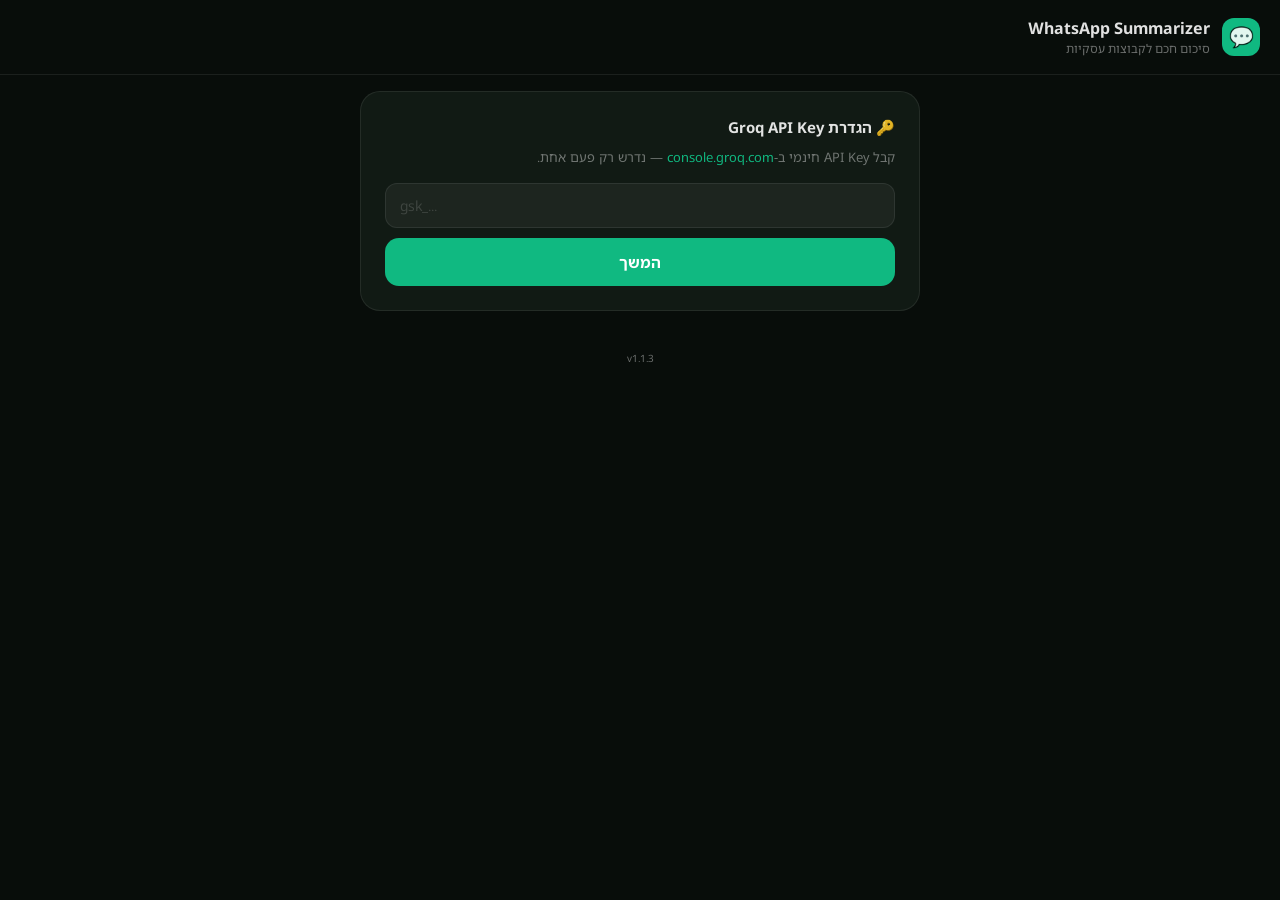
<file: whatsapp-pwa/index.html>
<!DOCTYPE html>
<html lang="he" dir="rtl">
<head>
  <meta charset="UTF-8"/>
  <meta name="viewport" content="width=device-width, initial-scale=1.0, viewport-fit=cover"/>
  <meta name="theme-color" content="#10b981"/>
  <meta name="apple-mobile-web-app-capable" content="yes"/>
  <meta name="apple-mobile-web-app-status-bar-style" content="black-translucent"/>
  <title>WhatsApp Summarizer</title>
  <link rel="manifest" href="/manifest.json"/>
  <link rel="icon" type="image/png" sizes="192x192" href="/icon-192.png"/>
  <link rel="apple-touch-icon" href="/icon-192.png"/>
  <link rel="preconnect" href="https://fonts.googleapis.com"/>
  <link href="https://fonts.googleapis.com/css2?family=Noto+Sans+Hebrew:wght@300;400;600;700&display=swap" rel="stylesheet"/>
  <style>
    *, *::before, *::after { box-sizing: border-box; margin: 0; padding: 0; }

    :root {
      --bg: #080d0a;
      --surface: #111a14;
      --border: rgba(255,255,255,0.08);
      --text: rgba(255,255,255,0.88);
      --muted: rgba(255,255,255,0.4);
      --dim: rgba(255,255,255,0.15);
      --green: #10b981;
      --green-dim: rgba(16,185,129,0.15);
      --green-border: rgba(16,185,129,0.3);
      --red: #ef4444;
      --amber: #f59e0b;
      --purple: #8b5cf6;
      --blue: #3b82f6;
      --orange: #f97316;
    }

    html, body {
      height: 100%;
      background: var(--bg);
      color: var(--text);
      font-family: 'Noto Sans Hebrew', sans-serif;
      font-size: 15px;
      line-height: 1.5;
      -webkit-font-smoothing: antialiased;
    }

    #app { min-height: 100dvh; display: flex; flex-direction: column; }

    /* Header */
    .header {
      padding: 16px 20px;
      padding-top: calc(16px + env(safe-area-inset-top));
      border-bottom: 1px solid var(--border);
      display: flex; align-items: center; gap: 12px;
      background: var(--bg);
      position: sticky; top: 0; z-index: 100;
    }
    .header-icon {
      width: 38px; height: 38px; border-radius: 12px;
      background: var(--green); display: flex; align-items: center;
      justify-content: center; font-size: 20px; flex-shrink: 0;
    }
    .header-title { font-size: 16px; font-weight: 700; color: var(--text); }
    .header-sub { font-size: 12px; color: var(--muted); }
    .header-badge {
      margin-right: auto;
      background: var(--green-dim); border: 1px solid var(--green-border);
      color: var(--green); font-size: 11px; font-weight: 600;
      padding: 2px 10px; border-radius: 999px;
    }

    /* Main */
    .main { flex: 1; padding: 16px 20px; padding-bottom: calc(24px + env(safe-area-inset-bottom)); max-width: 600px; width: 100%; margin: 0 auto; }

    /* API Key setup */
    .setup-card {
      background: var(--surface); border: 1px solid var(--border);
      border-radius: 20px; padding: 24px; margin-bottom: 16px;
    }
    .setup-title { font-size: 15px; font-weight: 700; margin-bottom: 8px; display: flex; align-items: center; gap-8px; gap: 8px; }
    .setup-desc { font-size: 13px; color: var(--muted); margin-bottom: 16px; line-height: 1.6; }
    .setup-link { color: var(--green); text-decoration: none; }

    /* Input */
    .input {
      width: 100%; background: rgba(255,255,255,0.05); border: 1px solid var(--border);
      border-radius: 12px; padding: 12px 14px; font-size: 14px; color: var(--text);
      font-family: inherit; outline: none; transition: border-color 0.2s;
      -webkit-appearance: none;
    }
    .input:focus { border-color: var(--green-border); }
    .input::placeholder { color: var(--dim); }

    /* Button */
    .btn {
      width: 100%; padding: 14px; border-radius: 14px; font-size: 15px;
      font-weight: 700; font-family: inherit; border: none; cursor: pointer;
      transition: all 0.15s; -webkit-tap-highlight-color: transparent;
    }
    .btn-primary { background: var(--green); color: #fff; }
    .btn-primary:active { transform: scale(0.97); background: #0ea271; }
    .btn-primary:disabled { opacity: 0.4; }
    .btn-outline {
      background: transparent; border: 1px solid var(--border);
      color: var(--muted); margin-top: 8px;
    }
    .btn-purple {
      background: rgba(139,92,246,0.15); border: 1px solid rgba(139,92,246,0.3);
      color: #a78bfa;
    }
    .btn-purple:active { transform: scale(0.97); }

    /* Drop zone */
    .drop-zone {
      border: 2px dashed var(--border); border-radius: 20px;
      padding: 40px 20px; text-align: center; cursor: pointer;
      transition: all 0.2s; margin-bottom: 16px; -webkit-tap-highlight-color: transparent;
    }
    .drop-zone.drag { border-color: var(--green); background: var(--green-dim); }
    .drop-zone-icon { font-size: 40px; margin-bottom: 12px; }
    .drop-zone-title { font-size: 14px; font-weight: 600; color: rgba(255,255,255,0.65); margin-bottom: 6px; }
    .drop-zone-sub { font-size: 12px; color: var(--muted); }
    .drop-zone-hint {
      margin-top: 14px; display: inline-block;
      background: rgba(255,255,255,0.04); border: 1px solid var(--border);
      border-radius: 8px; padding: 4px 12px; font-size: 11px; color: var(--dim);
    }

    /* Group card */
    .group-card {
      background: var(--surface); border: 1px solid var(--border);
      border-radius: 16px; padding: 16px; margin-bottom: 10px;
    }
    .group-card-header { display: flex; align-items: center; gap: 10px; margin-bottom: 12px; }
    .group-avatar {
      width: 36px; height: 36px; border-radius: 50%;
      background: var(--green-dim); border: 1px solid var(--green-border);
      display: flex; align-items: center; justify-content: center;
      font-size: 14px; font-weight: 700; color: var(--green); flex-shrink: 0;
    }
    .group-filename { font-size: 11px; color: var(--muted); overflow: hidden; text-overflow: ellipsis; white-space: nowrap; }
    .group-count { font-size: 11px; color: var(--dim); }
    .group-remove { margin-right: auto; color: var(--dim); font-size: 16px; background: none; border: none; cursor: pointer; padding: 4px; }
    .group-remove:active { color: var(--red); }

    /* Badge */
    .badge {
      display: inline-flex; align-items: center;
      padding: 2px 10px; border-radius: 999px; font-size: 11px; font-weight: 600; border: 1px solid;
    }
    .badge-green { background: var(--green-dim); color: var(--green); border-color: var(--green-border); }
    .badge-amber { background: rgba(245,158,11,0.15); color: #fbbf24; border-color: rgba(245,158,11,0.3); }
    .badge-red { background: rgba(239,68,68,0.15); color: #f87171; border-color: rgba(239,68,68,0.3); }
    .badge-blue { background: rgba(59,130,246,0.15); color: #93c5fd; border-color: rgba(59,130,246,0.3); }
    .badge-orange { background: rgba(249,115,22,0.15); color: #fb923c; border-color: rgba(249,115,22,0.3); }
    .badge-purple { background: rgba(139,92,246,0.15); color: #a78bfa; border-color: rgba(139,92,246,0.3); }

    /* Summary */
    .summary-header {
      background: linear-gradient(135deg, rgba(16,185,129,0.2), rgba(20,184,166,0.1));
      border: 1px solid var(--green-border); border-radius: 20px;
      padding: 20px; margin-bottom: 12px;
    }
    .summary-name { font-size: 20px; font-weight: 700; margin-bottom: 4px; }
    .summary-meta { font-size: 12px; color: var(--muted); margin-bottom: 12px; }
    .summary-badges { display: flex; gap: 6px; flex-wrap: wrap; margin-bottom: 12px; }
    .summary-text { font-size: 14px; color: rgba(255,255,255,0.78); line-height: 1.65; }

    .section-card {
      background: var(--surface); border: 1px solid var(--border);
      border-radius: 16px; padding: 16px; margin-bottom: 10px;
    }
    .section-card.urgent { background: rgba(239,68,68,0.08); border-color: rgba(239,68,68,0.25); }
    .section-card.orange { background: rgba(249,115,22,0.07); border-color: rgba(249,115,22,0.2); }
    .section-header { display: flex; align-items: center; gap: 8px; margin-bottom: 12px; }
    .section-icon { font-size: 18px; }
    .section-title { font-size: 14px; font-weight: 700; color: rgba(255,255,255,0.88); flex: 1; }
    .section-count { font-size: 12px; color: var(--muted); }
    .section-empty { font-size: 12px; color: var(--dim); font-style: italic; }
    .section-list { list-style: none; display: flex; flex-direction: column; gap: 8px; }
    .section-item { display: flex; gap: 8px; font-size: 13px; color: rgba(255,255,255,0.72); line-height: 1.55; }
    .section-dot { width: 6px; height: 6px; border-radius: 50%; flex-shrink: 0; margin-top: 6px; }

    /* Trend chart */
    .chart { display: flex; align-items: flex-end; gap: 6px; height: 64px; margin-top: 4px; }
    .chart-col { flex: 1; display: flex; flex-direction: column; align-items: center; gap: 4px; height: 100%; justify-content: flex-end; }
    .chart-count { font-size: 10px; color: var(--muted); }
    .chart-bar { width: 100%; border-radius: 4px 4px 0 0; min-height: 4px; }
    .chart-label { font-size: 9px; color: var(--dim); }

    /* Top senders */
    .sender-row { display: flex; align-items: center; gap: 8px; margin-bottom: 8px; }
    .sender-rank { font-size: 11px; color: var(--muted); width: 16px; text-align: left; }
    .sender-name { font-size: 13px; color: rgba(255,255,255,0.78); width: 110px; overflow: hidden; text-overflow: ellipsis; white-space: nowrap; flex-shrink: 0; }
    .sender-bar-bg { flex: 1; height: 6px; background: rgba(255,255,255,0.07); border-radius: 999px; overflow: hidden; }
    .sender-bar { height: 100%; border-radius: 999px; background: linear-gradient(90deg, #10b981, #14b8a6); }
    .sender-count { font-size: 11px; color: var(--muted); width: 28px; text-align: left; }

    /* Cross */
    .cross-topic { border-right: 2px solid rgba(139,92,246,0.4); padding-right: 12px; margin-bottom: 14px; }
    .cross-topic-title { font-size: 14px; font-weight: 600; margin-bottom: 4px; }
    .cross-topic-badges { display: flex; gap: 4px; flex-wrap: wrap; margin-bottom: 4px; }
    .cross-topic-insight { font-size: 12px; color: var(--muted); }

    /* Nav back */
    .nav-back { display: flex; align-items: center; justify-content: space-between; margin-bottom: 16px; }
    .back-btn { font-size: 14px; color: var(--muted); background: none; border: none; cursor: pointer; font-family: inherit; padding: 4px; }
    .back-btn:active { color: var(--text); }
    .export-btn {
      display: flex; align-items: center; gap: 6px;
      padding: 8px 16px; border-radius: 12px; font-size: 13px; font-weight: 600;
      background: var(--green-dim); border: 1px solid var(--green-border);
      color: var(--green); cursor: pointer; font-family: inherit;
    }
    .export-btn:active { background: rgba(16,185,129,0.25); }

    /* Loading spinner */
    .spinner { display: inline-block; width: 16px; height: 16px; border: 2px solid rgba(255,255,255,0.2); border-top-color: #fff; border-radius: 50%; animation: spin 0.7s linear infinite; vertical-align: middle; margin-left: 6px; }
    @keyframes spin { to { transform: rotate(360deg); } }

    /* Toast */
    .toast {
      position: fixed; bottom: calc(24px + env(safe-area-inset-bottom)); left: 50%; transform: translateX(-50%);
      background: #1a2e24; border: 1px solid var(--green-border); color: var(--green);
      padding: 10px 20px; border-radius: 999px; font-size: 13px; font-weight: 600;
      z-index: 999; white-space: nowrap; opacity: 0; transition: opacity 0.3s;
      pointer-events: none; direction: ltr; unicode-bidi: plaintext;
    }
    .toast.show { opacity: 1; }

    /* Summary ready card */
    .ready-card {
      background: var(--green-dim); border: 1px solid var(--green-border);
      border-radius: 14px; padding: 14px 16px; margin-bottom: 8px; cursor: pointer;
      transition: background 0.15s; -webkit-tap-highlight-color: transparent;
    }
    .ready-card:active { background: rgba(16,185,129,0.22); }
    .ready-card-row { display: flex; align-items: center; justify-content: space-between; }
    .ready-card-name { font-size: 14px; font-weight: 600; }
    .ready-card-arrow { color: var(--green); font-size: 13px; }
    .ready-card-preview { font-size: 12px; color: var(--muted); margin-top: 4px; overflow: hidden; text-overflow: ellipsis; display: -webkit-box; -webkit-line-clamp: 2; -webkit-box-orient: vertical; }

    .cross-ready-card {
      background: rgba(139,92,246,0.1); border: 1px solid rgba(139,92,246,0.25);
      border-radius: 14px; padding: 14px 16px; margin-bottom: 8px; cursor: pointer;
      -webkit-tap-highlight-color: transparent;
    }
    .cross-ready-card:active { background: rgba(139,92,246,0.2); }

    .section-sep { font-size: 12px; font-weight: 700; color: var(--muted); margin: 12px 0 8px; }

    input[type="file"] { display: none; }
    input[type="password"] { direction: ltr; text-align: left; }
  </style>
</head>
<body>
<div id="app"></div>
<div class="toast" id="toast"></div>
<input type="file" id="file-input" accept=".zip,.txt" multiple/>

<script>
// ── State ────────────────────────────────────────────────────────────────────
const state = {
  view: "home",       // home | summary | cross
  apiKey: localStorage.getItem("groq_key") || "",
  groups: [],
  summaries: {},
  crossResult: null,
  activeGroupId: null,
  processing: false,
  crossLoading: false,
  progress: {},
};

// ── ZIP Parser (Central Directory based) ─────────────────────────────────────
async function extractTxtFromZip(arrayBuffer) {
  const bytes = new Uint8Array(arrayBuffer);
  const dec = new TextDecoder("utf-8");
  const files = [];

  // Find End of Central Directory (search from end)
  let eocdPos = -1;
  for (let i = bytes.length - 22; i >= 0 && i >= bytes.length - 65557; i--) {
    if (bytes[i]===0x50 && bytes[i+1]===0x4B && bytes[i+2]===0x05 && bytes[i+3]===0x06) {
      eocdPos = i; break;
    }
  }
  if (eocdPos === -1) return files;

  const cdOffset = bytes[eocdPos+16]|(bytes[eocdPos+17]<<8)|(bytes[eocdPos+18]<<16)|(bytes[eocdPos+19]<<24);
  const cdCount = bytes[eocdPos+10]|(bytes[eocdPos+11]<<8);

  // Read Central Directory entries
  let pos = cdOffset;
  for (let e = 0; e < cdCount; e++) {
    if (pos+46 > bytes.length) break;
    if (!(bytes[pos]===0x50 && bytes[pos+1]===0x4B && bytes[pos+2]===0x01 && bytes[pos+3]===0x02)) break;

    const method = bytes[pos+10]|(bytes[pos+11]<<8);
    const cSize = bytes[pos+20]|(bytes[pos+21]<<8)|(bytes[pos+22]<<16)|(bytes[pos+23]<<24);
    const uSize = bytes[pos+24]|(bytes[pos+25]<<8)|(bytes[pos+26]<<16)|(bytes[pos+27]<<24);
    const fnLen = bytes[pos+28]|(bytes[pos+29]<<8);
    const exLen = bytes[pos+30]|(bytes[pos+31]<<8);
    const cmLen = bytes[pos+32]|(bytes[pos+33]<<8);
    const localOffset = bytes[pos+42]|(bytes[pos+43]<<8)|(bytes[pos+44]<<16)|(bytes[pos+45]<<24);
    const fname = dec.decode(bytes.slice(pos+46, pos+46+fnLen));

    pos += 46 + fnLen + exLen + cmLen;

    if (!fname.toLowerCase().endsWith(".txt")) continue;

    // Read data from local file header
    const lh = localOffset;
    const lhFnLen = bytes[lh+26]|(bytes[lh+27]<<8);
    const lhExLen = bytes[lh+28]|(bytes[lh+29]<<8);
    const dataStart = lh + 30 + lhFnLen + lhExLen;
    const raw = bytes.slice(dataStart, dataStart + cSize);

    if (method === 0) {
      files.push({ filename: fname, content: dec.decode(raw) });
    } else if (method === 8) {
      try {
        const ds = new DecompressionStream("deflate-raw");
        const writer = ds.writable.getWriter();
        writer.write(raw); writer.close();
        const chunks = []; const reader = ds.readable.getReader();
        while (true) { const {done, value} = await reader.read(); if (done) break; chunks.push(value); }
        const total = chunks.reduce((s,c)=>s+c.length,0);
        const result = new Uint8Array(total); let off=0;
        for (const c of chunks) { result.set(c,off); off+=c.length; }
        files.push({ filename: fname, content: dec.decode(result) });
      } catch(err) { console.warn("Failed to decompress:", fname, err); }
    }
  }
  return files;
}

function base64ToArrayBuffer(base64) {
  const binary = atob(base64);
  const bytes = new Uint8Array(binary.length);
  for (let i = 0; i < binary.length; i++) bytes[i] = binary.charCodeAt(i);
  return bytes.buffer;
}

// ── WhatsApp Parser ───────────────────────────────────────────────────────────
function parseWhatsApp(text) {
  const lines = text.split("\n");
  const msgs = [];
  const msgRe = /^(\d{1,2}[\/\.]\d{1,2}[\/\.]\d{2,4}),?\s+(\d{1,2}:\d{2}(?::\d{2})?(?:\s?[AP]M)?)\s*[-–]\s+([^:]+?):\s+(.+)$/;
  const sysRe = /^(\d{1,2}[\/\.]\d{1,2}[\/\.]\d{2,4}),?\s+(\d{1,2}:\d{2})/;
  for (const line of lines) {
    const m = msgRe.exec(line.trim());
    if (m) msgs.push({ date:m[1], time:m[2], sender:m[3].trim(), text:m[4] });
    else if (msgs.length&&line.trim()&&!sysRe.test(line.trim()))
      msgs[msgs.length-1].text += " "+line.trim();
  }
  return msgs;
}

function getTopSenders(messages, n=5) {
  const c = {};
  for (const m of messages) c[m.sender]=(c[m.sender]||0)+1;
  return Object.entries(c).sort((a,b)=>b[1]-a[1]).slice(0,n).map(([name,count])=>({name,count}));
}

function parseDate(s) {
  const p = s.split(/[\/\.]/);
  if (p.length<3) return null;
  let [d,mo,y]=p; if(y.length===2) y="20"+y;
  return new Date(+y,+mo-1,+d);
}

function getWeeklyBuckets(messages) {
  const b={};
  for (const m of messages) {
    const d=parseDate(m.date); if(!d) continue;
    const mon=new Date(d); mon.setDate(d.getDate()-((d.getDay()+6)%7));
    const k=mon.toISOString().slice(0,10);
    if(!b[k])b[k]=[];b[k].push(m);
  }
  return Object.entries(b).sort((a,b)=>a[0]>b[0]?1:-1).map(([week,msgs])=>({week,msgs,count:msgs.length}));
}

function detectSilence(messages) {
  if (messages.length<20) return [];
  const mid=Math.floor(messages.length/2);
  const first=messages.slice(0,mid), second=messages.slice(mid);
  const fs=new Set(first.map(m=>m.sender)), ss=new Set(second.map(m=>m.sender));
  const c={};
  for(const m of first) c[m.sender]=(c[m.sender]||0)+1;
  return [...fs].filter(s=>!ss.has(s)&&c[s]>=3)
    .sort((a,b)=>c[b]-c[a]).slice(0,5).map(s=>({name:s,messagesBefore:c[s]}));
}

// ── Groq API ──────────────────────────────────────────────────────────────────
async function callGroq(system, user, key) {
  const res = await fetch("https://api.groq.com/openai/v1/chat/completions", {
    method: "POST",
    headers: { "Content-Type":"application/json", "Authorization":`Bearer ${key}` },
    body: JSON.stringify({
      model: "llama-3.3-70b-versatile",
      temperature: 0.3,
      max_tokens: 1500,
      messages: [{ role:"system", content:system }, { role:"user", content:user }]
    })
  });
  if (!res.ok) {
    const msgs = { 401: "API Key לא תקין — בדוק את המפתח", 413: "הצ׳אט ארוך מדי — מקצר ומנסה שוב", 429: "חריגה ממגבלת בקשות — נסה שוב בעוד דקה", 500: "שגיאה בשרת Groq — נסה שוב" };
    throw new Error(msgs[res.status] || `שגיאת Groq: ${res.status}`);
  }
  const data = await res.json();
  return data.choices?.[0]?.message?.content || "{}";
}

function chunkMessages(messages, maxChars=5500) {
  const chunks = []; let chunk = [], len = 0;
  for (const m of messages) {
    const line = `[${m.date} ${m.time}] ${m.sender}: ${m.text}`;
    if (len + line.length > maxChars && chunk.length) {
      chunks.push(chunk); chunk = []; len = 0;
    }
    chunk.push(m); len += line.length + 1;
  }
  if (chunk.length) chunks.push(chunk);
  return chunks;
}

async function summarizeGroup(group) {
  const topSenders = getTopSenders(group.messages);
  const weekly = getWeeklyBuckets(group.messages).slice(-4).map(b=>`שבוע ${b.week}: ${b.count} הודעות`).join(", ");
  const chunks = chunkMessages(group.messages);

  const sysChunk = `אתה מנתח שיחות WhatsApp לאנשי עסקים. ענה בעברית בלבד. החזר JSON בלבד ללא backticks ולא כלום אחר.
{"summary":"תקציר 2-3 משפטים","actionItems":["..."],"openQuestions":["..."],"businessInsights":["..."],"keyDecisions":["..."],"mood":"חיובי/ניטרלי/מתוח","urgentItems":["..."],"trends":["..."],"brokenPromises":["..."],"recurringProblems":["..."]}`;

  const sysMerge = `אתה ממזג סיכומי חלקים של שיחת WhatsApp לסיכום אחד מקיף. ענה בעברית בלבד. החזר JSON בלבד ללא backticks ולא כלום אחר.
{"summary":"תקציר 3-5 משפטים","actionItems":["..."],"openQuestions":["..."],"businessInsights":["..."],"keyDecisions":["..."],"mood":"חיובי/ניטרלי/מתוח","urgentItems":["..."],"trends":["מגמה 1","מגמה 2"],"brokenPromises":["הבטחה שלא קוימה"],"recurringProblems":["בעיה חוזרת"]}`;

  const parseResult = (txt) => {
    try { return JSON.parse(txt.replace(/```json|```/g,"").trim()); }
    catch { return { summary:txt, actionItems:[], openQuestions:[], businessInsights:[], trends:[], brokenPromises:[], recurringProblems:[] }; }
  };

  if (chunks.length === 1) {
    const chatText = chunks[0].map(m=>`[${m.date} ${m.time}] ${m.sender}: ${m.text}`).join("\n");
    const user = `קבוצה: "${group.name}" | נושא: ${group.context||"כללי"} | דגש: ${group.focus||"הכל"}
סה"כ: ${group.messages.length} הודעות | טופ: ${topSenders.map(s=>`${s.name}(${s.count})`).join(", ")}
נפח שבועי: ${weekly}
${chatText}`;
    return parseResult(await callGroq(sysChunk, user, state.apiKey));
  }

  // Multiple chunks: summarize each, then merge
  state.progress[group.id] = `מנתח... (0/${chunks.length} חלקים)`;
  render();
  const partials = [];
  for (let i = 0; i < chunks.length; i++) {
    const chatText = chunks[i].map(m=>`[${m.date} ${m.time}] ${m.sender}: ${m.text}`).join("\n");
    const user = `קבוצה: "${group.name}" | חלק ${i+1}/${chunks.length}
${chatText}`;
    partials.push(parseResult(await callGroq(sysChunk, user, state.apiKey)));
    state.progress[group.id] = `מנתח... (${i+1}/${chunks.length} חלקים)`;
    render();
  }

  // Merge all partial summaries
  state.progress[group.id] = "ממזג סיכומים...";
  render();
  const mergeInput = `קבוצה: "${group.name}" | נושא: ${group.context||"כללי"} | דגש: ${group.focus||"הכל"}
סה"כ: ${group.messages.length} הודעות | טופ: ${topSenders.map(s=>`${s.name}(${s.count})`).join(", ")}
נפח שבועי: ${weekly}

סיכומי חלקים:
${partials.map((p,i) => `חלק ${i+1}: ${JSON.stringify(p)}`).join("\n")}`;

  return parseResult(await callGroq(sysMerge, mergeInput, state.apiKey));
}

async function runCrossAnalysis() {
  const readyGroups = state.groups.filter(g=>state.summaries[g.id]);
  const input = readyGroups.map(g=>({
    name: g.name,
    summary: state.summaries[g.id]?.summary||"",
    actionItems: state.summaries[g.id]?.actionItems||[],
    businessInsights: state.summaries[g.id]?.businessInsights||[],
    trends: state.summaries[g.id]?.trends||[],
    brokenPromises: state.summaries[g.id]?.brokenPromises||[],
  }));
  const sys = `אתה מנתח תבניות חוצות-קבוצות. ענה בעברית בלבד. החזר JSON בלבד ללא backticks.
{"crossTopics":[{"topic":"נושא","groups":["..."],"insight":"..."}],"systemicProblems":["..."],"opportunities":["..."],"peopleInMultipleGroups":[{"name":"...","groups":["..."],"context":"..."}],"executiveSummary":"3 משפטים"}`;
  const txt = await callGroq(sys, `נתח: ${JSON.stringify(input,null,2)}`, state.apiKey);
  try { return JSON.parse(txt.replace(/```json|```/g,"").trim()); }
  catch { return { crossTopics:[], systemicProblems:[], opportunities:[], executiveSummary:txt }; }
}

// ── File Processing ───────────────────────────────────────────────────────────
async function processFile(file) {
  const process = (text, fname) => {
    const messages = parseWhatsApp(text);
    if (!messages.length) return;
    state.groups.push({
      id: `${fname}-${Date.now()}-${Math.random()}`,
      filename: file.name || fname,
      messages, messageCount: messages.length,
      topSenders: getTopSenders(messages),
      weeklyBuckets: getWeeklyBuckets(messages),
      silent: detectSilence(messages),
      name: (file.name||fname).replace(/\.(zip|txt)$/i,"").replace(/[_-]/g," "),
      context: "", focus: ""
    });
  };
  if ((file.name||"").toLowerCase().endsWith(".zip")) {
    const buf = await file.arrayBuffer();
    (await extractTxtFromZip(buf)).forEach(t=>process(t.content, t.filename));
  } else {
    process(await file.text(), file.name||"chat.txt");
  }
}

async function processBase64(base64, fileName) {
  const buf = base64ToArrayBuffer(base64);
  const isZip = fileName.toLowerCase().endsWith(".zip");
  if (isZip) {
    const txtFiles = await extractTxtFromZip(buf);
    if (!txtFiles.length) { showToast(`ZIP: 0 txt files found (${buf.byteLength} bytes)`); render(); return; }
    let debugLog = `ZIP: ${txtFiles.length} txt, ${buf.byteLength}b`;
    txtFiles.forEach(t => {
      const messages = parseWhatsApp(t.content);
      debugLog += ` | ${t.filename}: ${t.content.length}ch → ${messages.length}msg`;
      if (!messages.length) return;
      state.groups.push({
        id: `${fileName}-${Date.now()}-${Math.random()}`,
        filename: fileName, messages, messageCount: messages.length,
        topSenders: getTopSenders(messages), weeklyBuckets: getWeeklyBuckets(messages),
        silent: detectSilence(messages),
        name: fileName.replace(/\.(zip|txt)$/i,"").replace(/[_-]/g," "),
        context: "", focus: ""
      });
    });
    showToast(debugLog);
    render(); return;
  } else {
    const text = new TextDecoder("utf-8").decode(buf);
    const messages = parseWhatsApp(text);
    if (!messages.length) { showToast(`TXT: ${text.length}ch, 0 messages. First 100: ${text.slice(0,100)}`); render(); return; }
    if (messages.length) {
      state.groups.push({
        id: `${fileName}-${Date.now()}`,
        filename: fileName, messages, messageCount: messages.length,
        topSenders: getTopSenders(messages), weeklyBuckets: getWeeklyBuckets(messages),
        silent: detectSilence(messages),
        name: fileName.replace(/\.(zip|txt)$/i,"").replace(/[_-]/g," "),
        context: "", focus: ""
      });
    }
  }
  showToast(`✓ ${fileName} התקבל`);
  render();
}

// ── Toast ─────────────────────────────────────────────────────────────────────
function showToast(msg, duration=4000) {
  const t = document.getElementById("toast");
  t.style.whiteSpace = msg.length > 60 ? "normal" : "nowrap";
  t.style.maxWidth = "90vw";
  t.style.textAlign = "center";
  t.textContent = msg; t.classList.add("show");
  clearTimeout(t._timer);
  t._timer = setTimeout(()=>t.classList.remove("show"), duration);
}

// ── Render ────────────────────────────────────────────────────────────────────
function render() {
  const app = document.getElementById("app");
  if (state.view === "summary") { renderSummary(app); return; }
  if (state.view === "cross") { renderCross(app); return; }
  renderHome(app);
}

function renderHome(app) {
  const readyCount = Object.keys(state.summaries).length;
  const hasGroups = state.groups.length > 0;

  app.innerHTML = `
    <div class="header">
      <div class="header-icon">💬</div>
      <div>
        <div class="header-title">WhatsApp Summarizer</div>
        <div class="header-sub">סיכום חכם לקבוצות עסקיות</div>
      </div>
      ${readyCount>0?`<div class="header-badge">${readyCount} מוכנים</div>`:""}
    </div>
    <div class="main">
      ${!state.apiKey ? renderSetup() : ""}
      ${state.apiKey ? renderKeyReady() : ""}
      ${state.apiKey ? renderDropZone() : ""}
      ${hasGroups ? renderGroups() : ""}
      ${readyCount>0 ? renderReadyList() : ""}
      ${!hasGroups && state.apiKey ? `<div style="text-align:center;padding:32px 0;color:var(--muted);font-size:13px;">
        <div style="margin-bottom:8px;">ייצא קבוצה מוואצאפ ושתף לאפליקציה</div>
        <div style="font-size:11px;">פתח קבוצה → ⋮ → ייצוא צ׳אט → ללא מדיה</div>
      </div>` : ""}
      <div style="text-align:center;padding:24px 0 8px;font-size:10px;color:var(--muted)">v1.1.3</div>
    </div>`;

  bindHomeEvents();
}

function renderSetup() {
  return `<div class="setup-card">
    <div class="setup-title">🔑 הגדרת Groq API Key</div>
    <div class="setup-desc">
      קבל API Key חינמי ב-<a class="setup-link" href="https://console.groq.com/keys" target="_blank">console.groq.com</a> — נדרש רק פעם אחת.
    </div>
    <input class="input" id="api-key-input" type="password" placeholder="gsk_..." value="${state.apiKey}" dir="ltr"/>
    <div style="height:10px"></div>
    <button class="btn btn-primary" id="save-key-btn">המשך</button>
  </div>`;
}

function renderKeyReady() {
  return `<div class="setup-card" style="padding:14px 18px;display:flex;align-items:center;justify-content:space-between">
    <div style="font-size:13px;color:var(--green)">🔑 API Key מוגדר</div>
    <div style="display:flex;gap:6px">
      <button class="btn-outline" id="share-key-btn" style="padding:6px 12px;border-radius:10px;font-size:12px;font-family:inherit;cursor:pointer;background:transparent;border:1px solid var(--border);color:var(--muted)">📲 קישור למכשיר אחר</button>
      <button class="btn-outline" id="change-key-btn" style="padding:6px 12px;border-radius:10px;font-size:12px;font-family:inherit;cursor:pointer;background:transparent;border:1px solid var(--border);color:var(--dim)">שנה</button>
    </div>
  </div>`;
}

function renderDropZone() {
  return `<div class="drop-zone" id="drop-zone">
    <div class="drop-zone-icon">📁</div>
    <div class="drop-zone-title">גרור קבצים או לחץ לבחירה</div>
    <div class="drop-zone-sub">ZIP או TXT מוואצאפ · מספר קבצים</div>
    <div class="drop-zone-hint">פתח קבוצה ← ⋮ ← ייצוא צ׳אט ← ללא מדיה</div>
  </div>`;
}

function renderGroups() {
  const groupsHtml = state.groups.map(g => {
    const st = state.progress[g.id];
    const badge = st ? (st.includes("✓")?`<span class="badge badge-green">${st}</span>`:st.includes("❌")?`<span class="badge badge-red">${st}</span>`:`<span class="badge badge-amber">${st}</span>`) : "";
    const hasSummary = !!state.summaries[g.id];
    return `<div class="group-card">
      <div class="group-card-header">
        <div class="group-avatar">${(g.name||g.filename).charAt(0).toUpperCase()}</div>
        <div style="flex:1;min-width:0">
          <div class="group-filename">${g.filename}</div>
          <div class="group-count">${g.messageCount} הודעות${g.silent?.length?` · 🔇 ${g.silent.length} נעלמו`:""}</div>
        </div>
        ${badge}
        <button class="group-remove" data-remove="${g.id}">✕</button>
      </div>
      <input class="input" style="margin-bottom:8px" data-field="name" data-id="${g.id}" placeholder="שם הקבוצה" value="${g.name||""}" />
      <input class="input" style="margin-bottom:8px" data-field="context" data-id="${g.id}" placeholder="הקשר / נושא (לקוחות, ספקים, צוות...)" value="${g.context||""}" />
      <input class="input" data-field="focus" data-id="${g.id}" placeholder="מה לשים דגש? (הזדמנויות, בעיות...)" value="${g.focus||""}" />
      ${hasSummary?`<button class="btn btn-outline" style="margin-top:10px" data-view="${g.id}">📋 צפה בסיכום ←</button>`:""}
    </div>`;
  }).join("");

  const readyCount = Object.keys(state.summaries).length;
  return `
    <div>
      <div style="display:flex;align-items:center;justify-content:space-between;margin-bottom:10px">
        <div style="font-size:13px;font-weight:700;color:var(--muted)">קבוצות (${state.groups.length})</div>
        <button style="font-size:12px;color:var(--dim);background:none;border:none;cursor:pointer" id="clear-all">נקה הכל</button>
      </div>
      ${groupsHtml}
      <button class="btn btn-primary" id="run-btn" ${state.processing||!state.groups.length?"disabled":""} style="margin-top:4px">
        ${state.processing?`<span class="spinner"></span> מנתח...`:`✨ סכם ${state.groups.length} קבוצה${state.groups.length!==1?"ות":""}`}
      </button>
      ${readyCount>=2?`<button class="btn btn-purple" id="cross-btn" style="margin-top:8px" ${state.crossLoading?"disabled":""}>
        ${state.crossLoading?`<span class="spinner"></span> מנתח חוצה-קבוצות...`:"🔗 ניתוח cross-קבוצות"}
      </button>`:""}
    </div>`;
}

function renderReadyList() {
  const ready = state.groups.filter(g=>state.summaries[g.id]);
  if (!ready.length) return "";
  return `<div style="margin-top:16px">
    <div class="section-sep">סיכומים מוכנים</div>
    ${ready.map(g=>`<div class="ready-card" data-view="${g.id}">
      <div class="ready-card-row">
        <span class="ready-card-name">${g.name||g.filename}</span>
        <div style="display:flex;align-items:center;gap:6px">
          ${g.silent?.length?`<span class="badge badge-orange">🔇 ${g.silent.length}</span>`:""}
          <span class="ready-card-arrow">פתח ←</span>
        </div>
      </div>
      <div class="ready-card-preview">${state.summaries[g.id]?.summary||""}</div>
    </div>`).join("")}
    ${state.crossResult?`<div class="cross-ready-card" id="open-cross">
      <div class="ready-card-row">
        <span class="ready-card-name" style="color:#a78bfa">🔗 ניתוח cross-קבוצות</span>
        <span style="color:#a78bfa;font-size:13px">פתח ←</span>
      </div>
      <div class="ready-card-preview">${state.crossResult.executiveSummary||""}</div>
    </div>`:""}
  </div>`;
}

function bindHomeEvents() {
  // API Key
  document.getElementById("save-key-btn")?.addEventListener("click", () => {
    const val = document.getElementById("api-key-input")?.value.trim();
    if (val) { state.apiKey = val; localStorage.setItem("groq_key", val); render(); }
  });

  // Share key link
  document.getElementById("share-key-btn")?.addEventListener("click", () => {
    const url = `${location.origin}/#key=${encodeURIComponent(state.apiKey)}`;
    navigator.clipboard.writeText(url).then(() => showToast("✓ קישור הועתק — פתח בטלפון"));
  });
  document.getElementById("change-key-btn")?.addEventListener("click", () => {
    state.apiKey = ""; localStorage.removeItem("groq_key"); render();
  });

  // Drop zone
  const dz = document.getElementById("drop-zone");
  if (dz) {
    dz.addEventListener("click", () => document.getElementById("file-input").click());
    dz.addEventListener("dragover", e => { e.preventDefault(); dz.classList.add("drag"); });
    dz.addEventListener("dragleave", () => dz.classList.remove("drag"));
    dz.addEventListener("drop", async e => {
      e.preventDefault(); dz.classList.remove("drag");
      const files = [...e.dataTransfer.files].filter(f=>f.name.match(/\.(zip|txt)$/i));
      for (const f of files) await processFile(f);
      render();
    });
  }

  // File input
  document.getElementById("file-input")?.addEventListener("change", async e => {
    for (const f of e.target.files) await processFile(f);
    e.target.value = ""; render();
  });

  // Group fields
  document.querySelectorAll("[data-field]").forEach(el => {
    el.addEventListener("input", () => {
      const { field, id } = el.dataset;
      const g = state.groups.find(g=>g.id===id);
      if (g) g[field] = el.value;
    });
  });

  // Remove group
  document.querySelectorAll("[data-remove]").forEach(btn => {
    btn.addEventListener("click", () => {
      const id = btn.dataset.remove;
      state.groups = state.groups.filter(g=>g.id!==id);
      delete state.summaries[id]; delete state.progress[id];
      render();
    });
  });

  // View summary
  document.querySelectorAll("[data-view]").forEach(btn => {
    btn.addEventListener("click", () => {
      state.activeGroupId = btn.dataset.view;
      state.view = "summary"; render();
    });
  });

  // Clear all
  document.getElementById("clear-all")?.addEventListener("click", () => {
    state.groups=[]; state.summaries={}; state.progress={}; state.crossResult=null; render();
  });

  // Run summaries
  document.getElementById("run-btn")?.addEventListener("click", async () => {
    state.processing = true; render();
    for (const g of state.groups) {
      state.progress[g.id] = "מנתח..."; render();
      try {
        state.summaries[g.id] = await summarizeGroup(g);
        state.progress[g.id] = "✓ מוכן";
      } catch(e) {
        state.progress[g.id] = `❌ ${e.message||"שגיאה"}`;
        console.error(e);
      }
      render();
    }
    state.processing = false; render();
  });

  // Cross analysis
  document.getElementById("cross-btn")?.addEventListener("click", async () => {
    state.crossLoading = true; render();
    try {
      state.crossResult = await runCrossAnalysis();
      state.view = "cross"; render();
    } catch(e) { console.error(e); }
    state.crossLoading = false; render();
  });

  // Open cross
  document.getElementById("open-cross")?.addEventListener("click", () => {
    state.view = "cross"; render();
  });
}

// ── Summary View ──────────────────────────────────────────────────────────────
function renderSummary(app) {
  const group = state.groups.find(g=>g.id===state.activeGroupId);
  const result = state.summaries[state.activeGroupId];
  if (!group||!result) { state.view="home"; render(); return; }

  const moodColor = {חיובי:"green",ניטרלי:"blue",מתוח:"red"}[result.mood]||"blue";

  const sectionCard = (title, icon, items, dotColor, cls="") => {
    if (!items?.length) return `<div class="section-card ${cls}">
      <div class="section-header"><span class="section-icon">${icon}</span><span class="section-title">${title}</span></div>
      <div class="section-empty">אין פריטים</div></div>`;
    return `<div class="section-card ${cls}">
      <div class="section-header"><span class="section-icon">${icon}</span><span class="section-title">${title}</span><span class="section-count">${items.length}</span></div>
      <ul class="section-list">${items.map(i=>`<li class="section-item"><span class="section-dot" style="background:${dotColor}"></span>${i}</li>`).join("")}</ul>
    </div>`;
  };

  const chartHtml = () => {
    const buckets = group.weeklyBuckets?.slice(-6)||[];
    if (!buckets.length) return "";
    const max = Math.max(...buckets.map(b=>b.count),1);
    return `<div class="section-card">
      <div class="section-header"><span class="section-icon">📈</span><span class="section-title">פעילות שבועית</span></div>
      <div class="chart">${buckets.map((b,i)=>{
        const pct=(b.count/max)*100;
        const isLast=i===buckets.length-1;
        return `<div class="chart-col">
          <div class="chart-count">${b.count}</div>
          <div class="chart-bar" style="height:${Math.max(pct,4)}%;background:${isLast?"#10b981":"rgba(16,185,129,0.3)"}"></div>
          <div class="chart-label">${b.week.slice(5)}</div>
        </div>`;
      }).join("")}</div>
    </div>`;
  };

  const silenceHtml = () => {
    if (!group.silent?.length) return "";
    return `<div class="section-card orange">
      <div class="section-header"><span class="section-icon">🔇</span><span class="section-title">נעלמו מהשיחה</span></div>
      ${group.silent.map(s=>`<div style="display:flex;align-items:center;justify-content:space-between;margin-bottom:6px">
        <span style="font-size:13px;color:rgba(255,255,255,0.75)">${s.name}</span>
        <span class="badge badge-orange">${s.messagesBefore} הודעות לפני</span>
      </div>`).join("")}
    </div>`;
  };

  const topSendersHtml = () => {
    if (!group.topSenders?.length) return "";
    const max=group.topSenders[0].count||1;
    return `<div class="section-card">
      <div class="section-header"><span class="section-icon">🏆</span><span class="section-title">טופ 5 מדברים</span></div>
      ${group.topSenders.map((s,i)=>`<div class="sender-row">
        <span class="sender-rank">${i+1}</span>
        <span class="sender-name">${s.name}</span>
        <div class="sender-bar-bg"><div class="sender-bar" style="width:${(s.count/max)*100}%"></div></div>
        <span class="sender-count">${s.count}</span>
      </div>`).join("")}
    </div>`;
  };

  app.innerHTML = `
    <div class="header">
      <div class="header-icon">💬</div>
      <div><div class="header-title">סיכום קבוצה</div></div>
    </div>
    <div class="main">
      <div class="nav-back">
        <button class="back-btn" id="back-btn">← חזור</button>
        <button class="export-btn" id="copy-btn" style="margin-left:8px">📋 העתק</button>
        <button class="export-btn" id="export-btn">📄 ייצוא PDF</button>
      </div>

      <div class="summary-header">
        <div class="summary-name">${group.name||group.filename}</div>
        <div class="summary-meta">${group.context||"ללא הגדרת נושא"}</div>
        <div class="summary-badges">
          ${result.mood?`<span class="badge badge-${moodColor}">מצב: ${result.mood}</span>`:""}
          <span class="badge badge-blue">${group.messageCount} הודעות</span>
          ${group.silent?.length?`<span class="badge badge-orange">🔇 ${group.silent.length} נעלמו</span>`:""}
        </div>
        <div class="summary-text">${result.summary}</div>
      </div>

      ${result.urgentItems?.length?`<div class="section-card urgent">
        <div class="section-header"><span class="section-icon">🔴</span><span class="section-title">דחוף לטיפול</span><span class="section-count">${result.urgentItems.length}</span></div>
        <ul class="section-list">${result.urgentItems.map(i=>`<li class="section-item"><span class="section-dot" style="background:#ef4444"></span>${i}</li>`).join("")}</ul>
      </div>`:""}

      ${chartHtml()}
      ${sectionCard("מגמות שיח","📈",result.trends,"#2dd4bf")}
      ${sectionCard("הבטחות שלא קוימו","⚠️",result.brokenPromises,"#f59e0b")}
      ${sectionCard("בעיות חוזרות","🔁",result.recurringProblems,"#f97316")}
      ${silenceHtml()}
      ${sectionCard("משימות ו-Action Items","✅",result.actionItems,"#10b981")}
      ${sectionCard("תובנות עסקיות","💡",result.businessInsights,"#fbbf24")}
      ${sectionCard("החלטות מרכזיות","🎯",result.keyDecisions,"#60a5fa")}
      ${sectionCard("שאלות פתוחות","❓",result.openQuestions,"#a78bfa")}
      ${topSendersHtml()}
    </div>`;

  document.getElementById("back-btn").addEventListener("click", () => { state.view="home"; render(); });
  document.getElementById("export-btn").addEventListener("click", () => printSummary(group, result));
  document.getElementById("copy-btn").addEventListener("click", () => {
    const text = summaryToText(group, result);
    navigator.clipboard.writeText(text).then(() => showToast("✓ הועתק ללוח"));
  });
}

function summaryToText(group, result) {
  const sec = (title, items) => items?.length ? `\n${title}:\n${items.map(i=>`• ${i}`).join("\n")}` : "";
  return `סיכום: ${group.name}\n${group.messageCount} הודעות | מצב: ${result.mood||"—"}\n\n${result.summary||""}` +
    sec("דחוף", result.urgentItems) + sec("משימות", result.actionItems) +
    sec("הבטחות שלא קוימו", result.brokenPromises) + sec("מגמות", result.trends) +
    sec("בעיות חוזרות", result.recurringProblems) + sec("שאלות פתוחות", result.openQuestions) +
    sec("תובנות עסקיות", result.businessInsights) + sec("החלטות", result.keyDecisions);
}

function printSummary(group, result) {
  const w = window.open("","_blank");
  w.document.write(`<html dir="rtl"><head><meta charset="utf-8"><title>סיכום - ${group.name}</title>
  <style>body{font-family:Arial,sans-serif;max-width:800px;margin:40px auto;color:#111;line-height:1.7}
  h1{color:#059669;border-bottom:2px solid #059669;padding-bottom:8px}
  h2{color:#374151;font-size:16px;margin-top:28px}ul{padding-right:20px}li{margin-bottom:6px}
  .box{background:#f0fdf4;border-right:4px solid #059669;padding:16px;border-radius:4px;margin:16px 0}
  .meta{color:#6b7280;font-size:13px;margin-bottom:20px}</style></head><body>
  <h1>📋 סיכום: ${group.name}</h1>
  <div class="meta">${new Date().toLocaleDateString("he-IL")} | ${group.messageCount} הודעות | מצב: ${result.mood||"—"}</div>
  <div class="box">${result.summary}</div>
  ${result.urgentItems?.length?`<h2>🔴 דחוף</h2><ul>${result.urgentItems.map(i=>`<li>${i}</li>`).join("")}</ul>`:""}
  ${result.actionItems?.length?`<h2>✅ משימות</h2><ul>${result.actionItems.map(i=>`<li>${i}</li>`).join("")}</ul>`:""}
  ${result.brokenPromises?.length?`<h2>⚠️ הבטחות שלא קוימו</h2><ul>${result.brokenPromises.map(i=>`<li>${i}</li>`).join("")}</ul>`:""}
  ${result.trends?.length?`<h2>📈 מגמות</h2><ul>${result.trends.map(i=>`<li>${i}</li>`).join("")}</ul>`:""}
  ${result.recurringProblems?.length?`<h2>🔁 בעיות חוזרות</h2><ul>${result.recurringProblems.map(i=>`<li>${i}</li>`).join("")}</ul>`:""}
  ${result.openQuestions?.length?`<h2>❓ שאלות פתוחות</h2><ul>${result.openQuestions.map(i=>`<li>${i}</li>`).join("")}</ul>`:""}
  ${result.businessInsights?.length?`<h2>💡 תובנות עסקיות</h2><ul>${result.businessInsights.map(i=>`<li>${i}</li>`).join("")}</ul>`:""}
  ${group.silent?.length?`<h2>🔇 נעלמו</h2><ul>${group.silent.map(s=>`<li>${s.name} (${s.messagesBefore} הודעות לפני)</li>`).join("")}</ul>`:""}
  ${group.topSenders?.length?`<h2>🏆 טופ מדברים</h2><ul>${group.topSenders.map(s=>`<li>${s.name} — ${s.count}</li>`).join("")}</ul>`:""}
  </body></html>`);
  w.document.close(); w.print();
}

// ── Cross View ────────────────────────────────────────────────────────────────
function renderCross(app) {
  const c = state.crossResult;
  if (!c) { state.view="home"; render(); return; }

  const sectionCard = (title, icon, items, dotColor) => {
    if (!items?.length) return "";
    return `<div class="section-card">
      <div class="section-header"><span class="section-icon">${icon}</span><span class="section-title">${title}</span><span class="section-count">${items.length}</span></div>
      <ul class="section-list">${items.map(i=>`<li class="section-item"><span class="section-dot" style="background:${dotColor}"></span>${i}</li>`).join("")}</ul>
    </div>`;
  };

  app.innerHTML = `
    <div class="header">
      <div class="header-icon">🔗</div>
      <div><div class="header-title">ניתוח Cross-קבוצות</div></div>
    </div>
    <div class="main">
      <div class="nav-back">
        <button class="back-btn" id="back-btn">← חזור</button>
        <span class="badge badge-purple">${state.groups.filter(g=>state.summaries[g.id]).length} קבוצות</span>
      </div>

      ${c.executiveSummary?`<div class="summary-header">
        <div class="summary-badges"><span class="badge badge-purple">סיכום מנהלים</span></div>
        <div class="summary-text">${c.executiveSummary}</div>
      </div>`:""}

      ${sectionCard("בעיות מערכתיות","🚨",c.systemicProblems,"#ef4444")}
      ${sectionCard("הזדמנויות מכמה מקורות","🚀",c.opportunities,"#10b981")}

      ${c.crossTopics?.length?`<div class="section-card">
        <div class="section-header"><span class="section-icon">🔗</span><span class="section-title">נושאים משותפים</span><span class="section-count">${c.crossTopics.length}</span></div>
        ${c.crossTopics.map(t=>`<div class="cross-topic">
          <div class="cross-topic-title">${t.topic}</div>
          <div class="cross-topic-badges">${(t.groups||[]).map(g=>`<span class="badge badge-purple">${g}</span>`).join("")}</div>
          <div class="cross-topic-insight">${t.insight}</div>
        </div>`).join("")}
      </div>`:""}

      ${c.peopleInMultipleGroups?.length?`<div class="section-card">
        <div class="section-header"><span class="section-icon">👥</span><span class="section-title">אנשים בכמה קבוצות</span></div>
        ${c.peopleInMultipleGroups.map(p=>`<div style="margin-bottom:12px">
          <div style="display:flex;align-items:center;gap:6px;flex-wrap:wrap;margin-bottom:4px">
            <span style="font-size:14px;font-weight:600">${p.name}</span>
            ${(p.groups||[]).map(g=>`<span class="badge badge-blue">${g}</span>`).join("")}
          </div>
          <div style="font-size:12px;color:var(--muted)">${p.context}</div>
        </div>`).join("")}
      </div>`:""}
    </div>`;

  document.getElementById("back-btn").addEventListener("click", () => { state.view="home"; render(); });
}

// ── Service Worker + Share Target ─────────────────────────────────────────────
if ("serviceWorker" in navigator) {
  navigator.serviceWorker.register("/sw.js").then(() => {
    navigator.serviceWorker.addEventListener("message", async e => {
      if (e.data?.type === "SHARED_FILE") {
        await processBase64(e.data.base64, e.data.fileName);
      }
    });
  });

  // Check for pending share from SW cache
  async function checkPendingShare() {
    try {
      const cache = await caches.open("wa-summarizer-v4");
      const pending = await cache.match("/__pending_share__");
      if (pending) {
        const data = await pending.json();
        await cache.delete("/__pending_share__");
        if (data.debug) showToast(data.debug);
        if (data.base64 && data.fileName) {
          await processBase64(data.base64, data.fileName);
        }
      } else if (location.search.includes("from=share")) {
        showToast("שיתוף התקבל אבל ללא קובץ");
      }
    } catch(e) { showToast("שגיאה: " + e.message); }
    if (location.search.includes("from=share")) {
      history.replaceState(null, "", "/");
    }
  }
  window.addEventListener("load", () => setTimeout(checkPendingShare, 500));
  // Also check immediately for faster response
  checkPendingShare();
}

// ── Auto-import API Key from URL hash ─────────────────────────────────────────
if (location.hash.startsWith("#key=")) {
  const key = decodeURIComponent(location.hash.slice(5));
  if (key) {
    state.apiKey = key;
    localStorage.setItem("groq_key", key);
    history.replaceState(null, "", "/");
    showToast("✓ API Key נשמר בהצלחה");
  }
}

// ── Init ──────────────────────────────────────────────────────────────────────
render();
</script>
</body>
</html>
</file>
